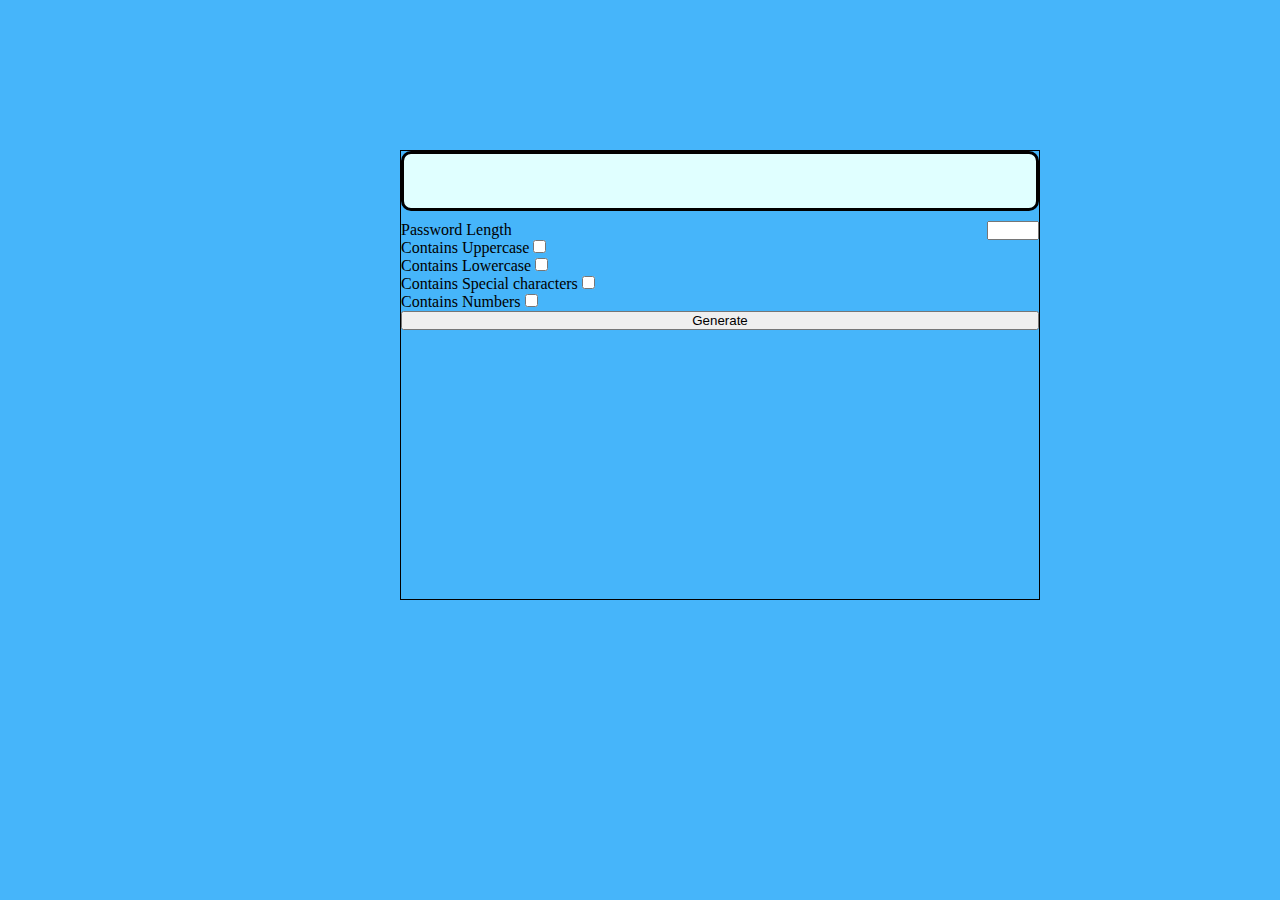
<file: index.html>
<!DOCTYPE html>
<html lang="en">

<head>
    <meta charset="UTF-8">
    <meta http-equiv="X-UA-Compatible" content="IE=edge">
    <meta name="viewport" content="width=device-width, initial-scale=1.0">
    <title>Document</title>
    <link rel="stylesheet" href="style.css">
</head>

<body>
    <div class="main">
        <div class="container">
            <div class="output" id="opt">

            </div>
            <div class="pw">
                <label for="Password">Password Length</label>
                <input type="number" max="15" min="6" id="inp1">
            </div>
            <div class="upper">
                <label for="upper">Contains Uppercase</label>
                <input type="checkbox" id="inp2">
            </div>
            <div class="lower">
                <label for="lower">Contains Lowercase</label>
                <input type="checkbox" id="inp3">
            </div>
            <div class="special">
                <label for="upper">Contains Special characters</label>
                <input type="checkbox" id="inp4">
            </div>
            <div class="numbers">
                <label for="upper">Contains Numbers</label>
                <input type="checkbox" id="inp5">
            </div>
            <button id="mybtn" onclick="btn()">Generate</button>

        </div>
    </div>
</body>
<script src="script.js"></script>
</html>
</file>
<file: style.css>
*{
    margin: 0;
    padding: 0;
    box-sizing: border-box;
}
.main{
    width: 100vw;
    height: 100vh;
    background-color: rgb(70, 181, 250);
}
.container{
    border: 1px solid #000;
    width: 50%;
    height: 50%;
    margin: 0 auto;
    display: inline-block;
    position: absolute;
    
    top: 150px;
    left: 400px;
    justify-content: center;
    background-color: rgb(70, 181, 250);
}
.output {
    background-color:lightcyan;
    text-align: center;
    font-family: poppins, sans-serif;
    font-size: 1.5em;
    height: 60px;
    border: 3px solid black;
    font-weight: 300;
    padding: 25px 15px 0 0;
    margin-bottom: 10px;
    border-radius: 10px;
}
#mybtn{
    width: 100%;
    text-align: center;
}
#inp{
    float: right;
    width: 35px;
    height: 25px;
}
#inp1{
    float: right;
}
</file>
